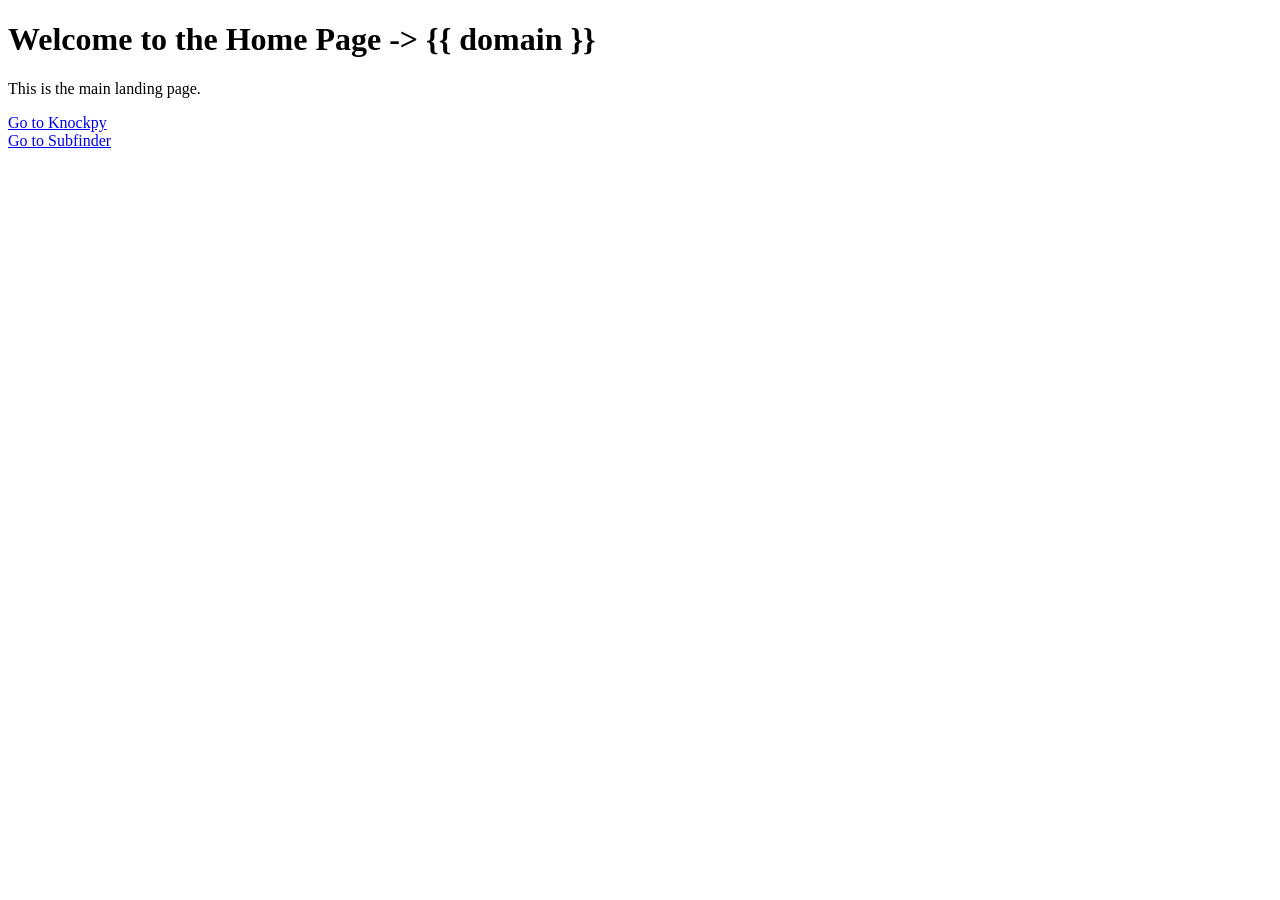
<file: templates/index.html>
<!DOCTYPE html>
<html lang="en">
<head>
    <meta charset="UTF-8">
    <meta name="viewport" content="width=device-width, initial-scale=1.0">
    <title>Document</title>
</head>
<body>
    <h1>Welcome to the Home Page ->     {{ domain }}</h1>
        <p>This is the main landing page.</p>
        <a href="/knockpy">Go to Knockpy</a> 
        </br>
        <a href="/subfinder">Go to Subfinder</a>
</body>
</html>
</file>
